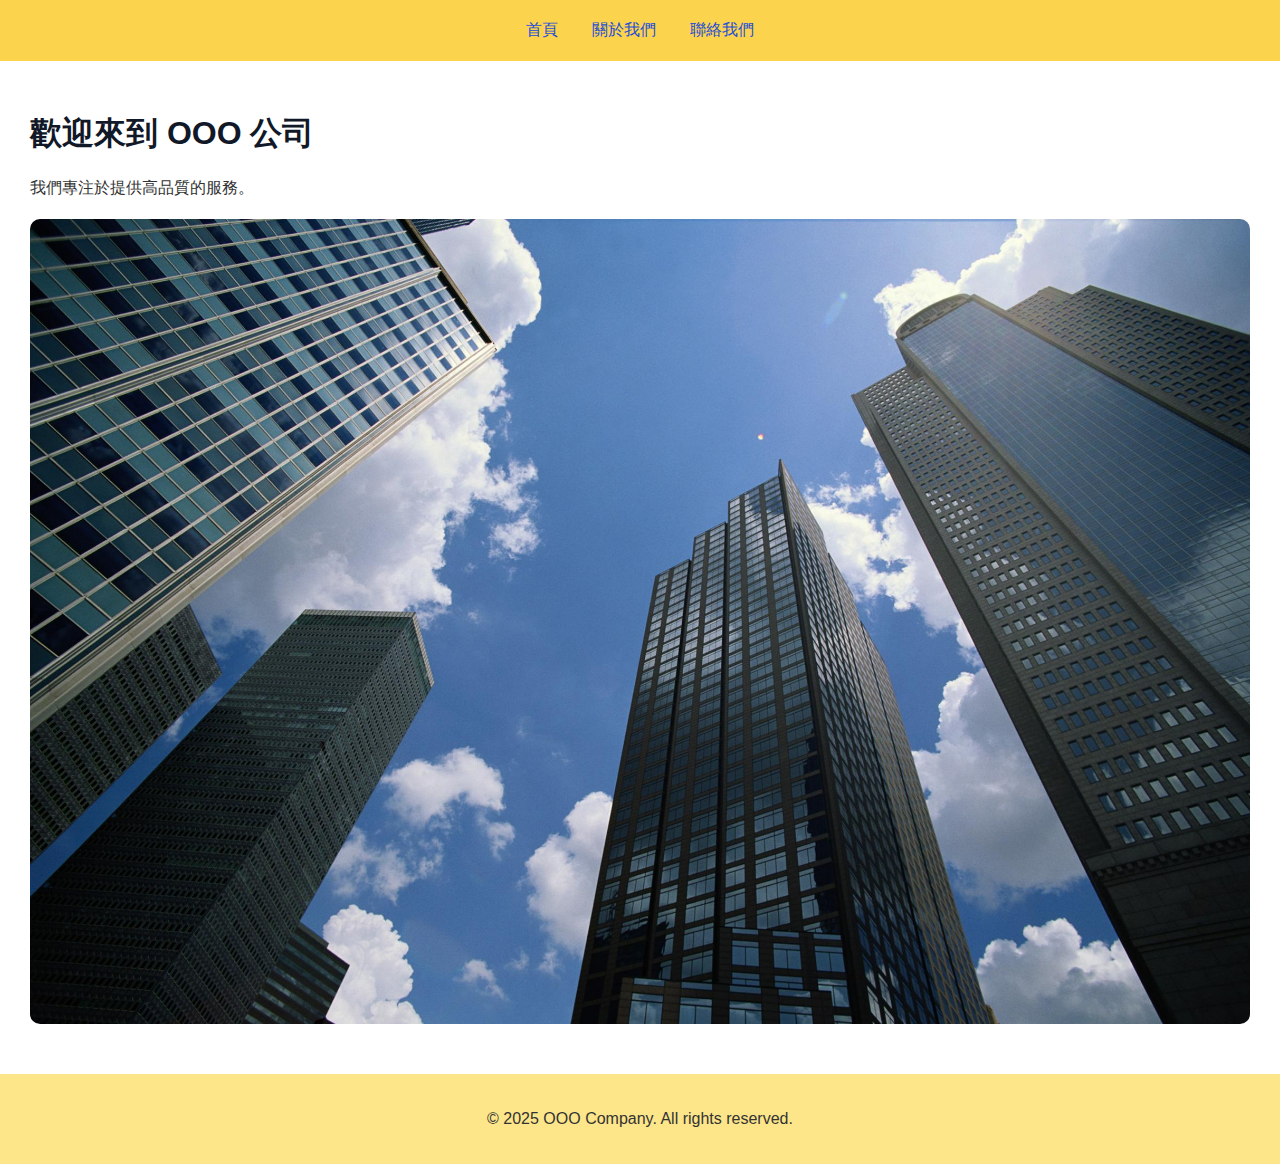
<file: 414630755/index.html>
<!DOCTYPE html> <!-- 定義這是一份 HTML5 文件 -->

<html lang="zh-Hant"> <!-- 頁面語言為繁體中文 -->

<head>
    <meta charset="UTF-8"> <!-- 設定網頁的編碼方式為 UTF-8，支援中文 -->
    <title>OOO 公司 - 首頁</title> <!-- 顯示在瀏覽器分頁的標題 -->
    <link rel="stylesheet" href="style.css"> <!-- 引入外部的 CSS 樣式檔 -->
</head>

<body> <!-- 網頁的主要可見內容開始 -->

    <!-- 頁首區塊，通常包含網站的 LOGO、選單、導覽列 -->
    <header>
        <nav> <!-- 導覽列 -->
            <a href="index.html">首頁</a> <!-- 超連結到首頁 -->
            <a href="about.html">關於我們</a> <!-- 超連結到關於我們 -->
            <a href="contact.html">聯絡我們</a> <!-- 超連結到聯絡我們 -->
        </nav>
    </header>

    <!-- 網頁的主內容區塊 -->
    <main>
        <h1>歡迎來到 OOO 公司</h1> <!-- 主標題 -->
        <p>我們專注於提供高品質的服務。</p> <!-- 簡短介紹文字 -->
        
        <!-- 插入一張圖片，src 是圖片網址，alt 是圖片替代文字 -->
        <img src="images/index.jpg" alt="公司形象圖">
    </main>

    <!-- 頁尾區塊，通常包含版權聲明、聯絡資訊等 -->
    <footer>
        <p>© 2025 OOO Company. All rights reserved.</p> <!-- 版權資訊 -->
    </footer>

</body>
</html>
</file>
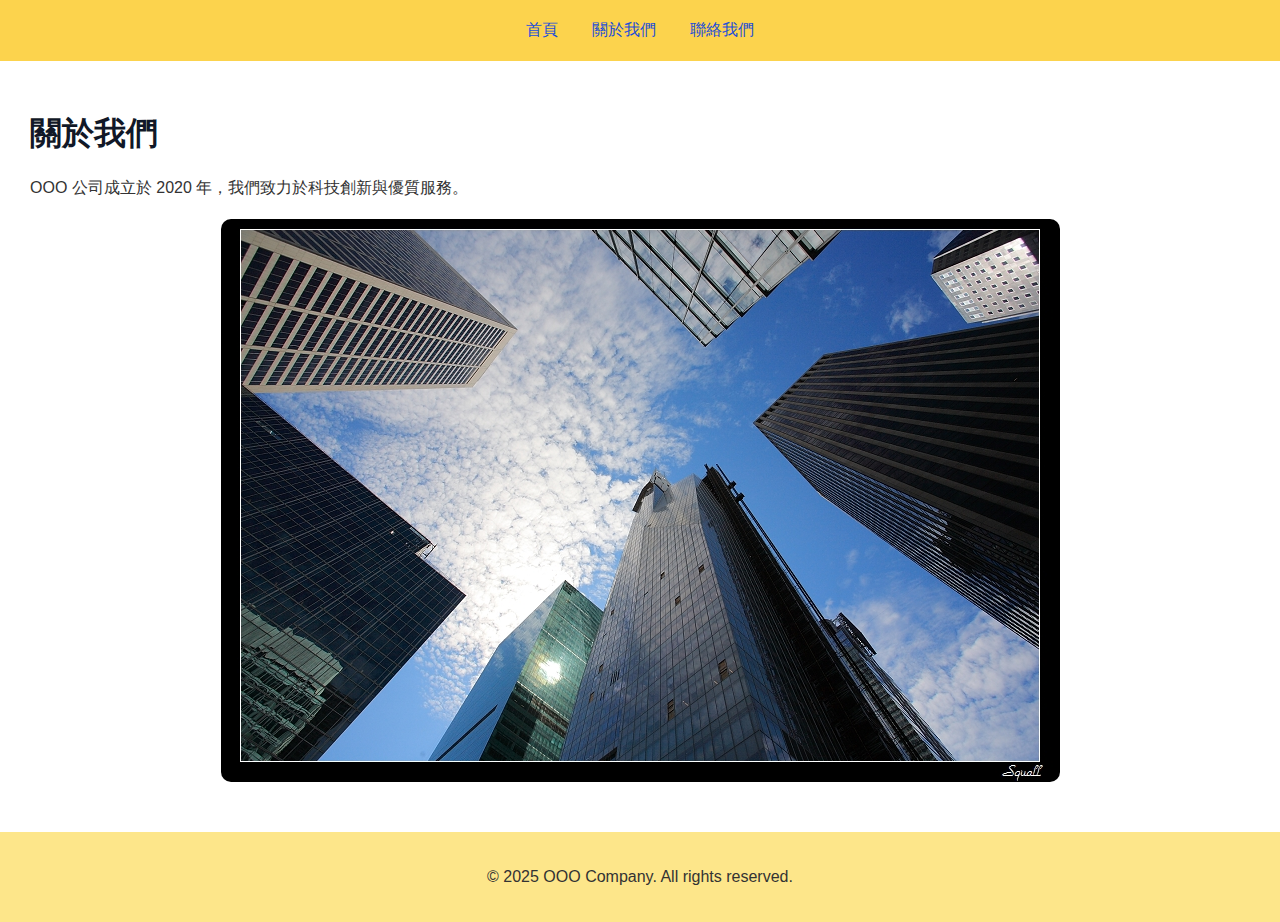
<file: 414630755/about.html>
<!DOCTYPE html> <!-- 宣告這是一份 HTML5 文件 -->

<html lang="zh-Hant"> <!-- 設定語言為中文（繁體） -->

<head>
    <meta charset="UTF-8"> <!-- 設定編碼為 UTF-8，支援中文字顯示 -->
    <title>OOO 公司 - 關於我們</title> <!-- 瀏覽器分頁上顯示的標題 -->
    <link rel="stylesheet" href="style.css"> <!-- 引入外部樣式表，控制整體版面與配色 -->
</head>

<body> <!-- HTML 主體內容開始 -->

    <!-- 頁首區塊：包含導覽列 -->
    <header>
        <nav> <!-- 導覽列，放網頁的選單連結 -->
            <a href="index.html">首頁</a> <!-- 返回首頁 -->
            <a href="about.html">關於我們</a> <!-- 本頁 -->
            <a href="contact.html">聯絡我們</a> <!-- 跳轉到聯絡我們 -->
        </nav>
    </header>

    <!-- 主要內容區 -->
    <main>
        <h1>關於我們</h1> <!-- 主標題 -->
        
        <p>OOO 公司成立於 2020 年，我們致力於科技創新與優質服務。</p>
        <!-- 公司介紹簡介 -->

        <img src="images/about.jpg" alt="團隊照片">
        <!-- 插入圖片。src 是圖片的網址，alt 是圖片的替代文字 -->
    </main>

    <!-- 頁尾區塊 -->
    <footer>
        <p>© 2025 OOO Company. All rights reserved.</p> <!-- 版權資訊 -->
    </footer>

</body>
</html>
</file>
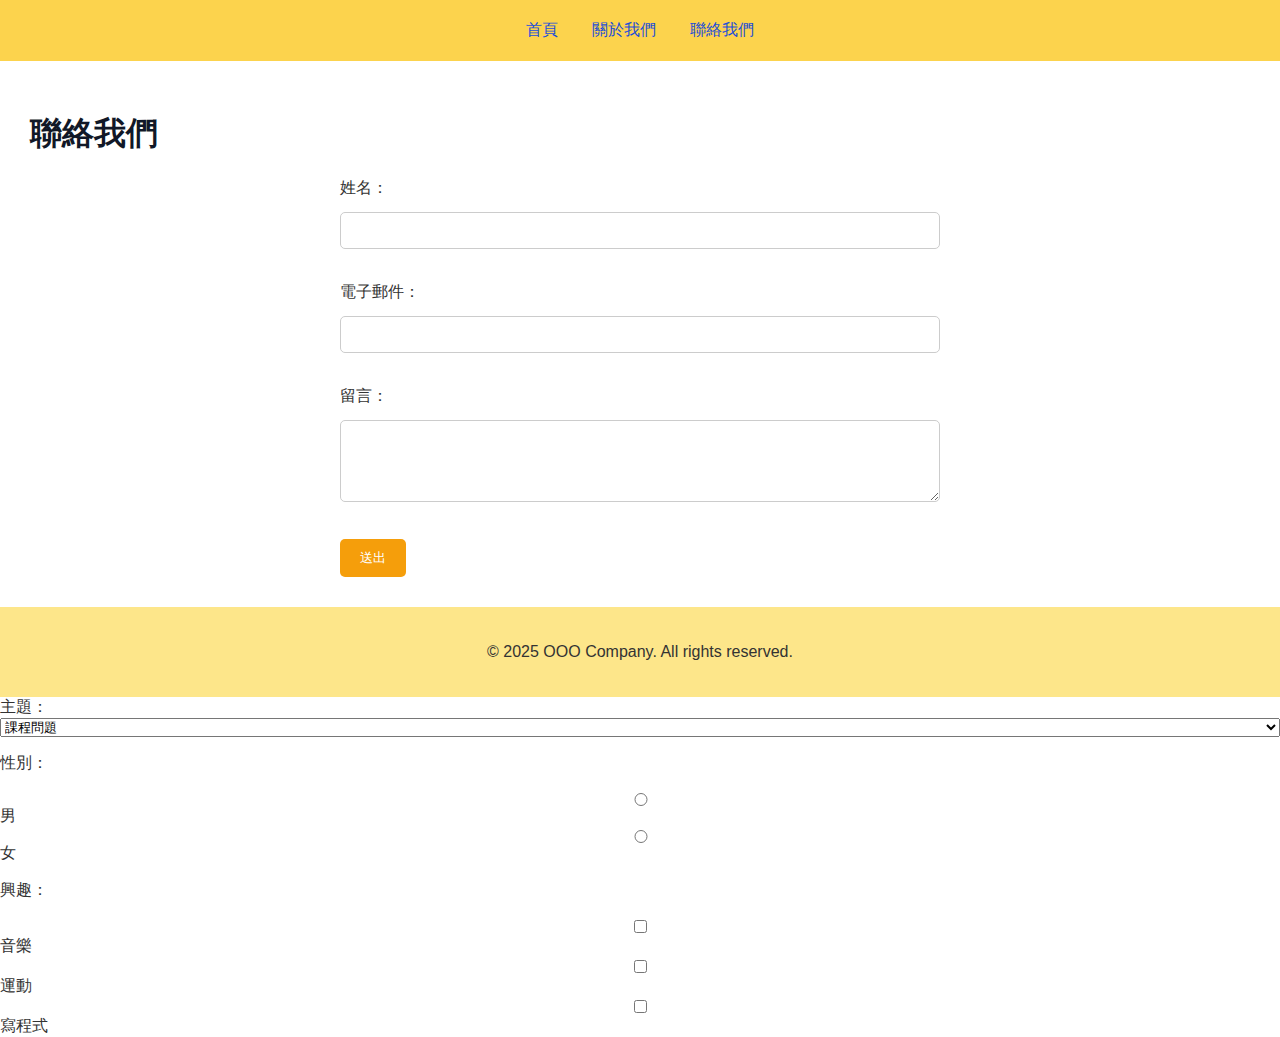
<file: 414630755/contact.html>
<!DOCTYPE html> <!-- 宣告這是一份 HTML5 文件 -->

<html lang="zh-Hant"> <!-- 指定此頁面使用繁體中文 -->

<head>
    <meta charset="UTF-8"> <!-- 設定文件的編碼為 UTF-8，支援中文 -->
    <title>OOO 公司 - 聯絡我們</title> <!-- 瀏覽器分頁上的標題 -->
    <link rel="stylesheet" href="style.css"> <!-- 引入外部的 CSS 檔案 -->
</head>

<body> <!-- 網頁主體開始 -->

    <!-- 頁首 header，通常包含網站 Logo 與導覽列 -->
    <header>
        <nav> <!-- 導覽列 -->
            <a href="index.html">首頁</a> <!-- 超連結到首頁 -->
            <a href="about.html">關於我們</a> <!-- 超連結到關於我們 -->
            <a href="contact.html">聯絡我們</a> <!-- 本頁 -->
        </nav>
    </header>

    <!-- 主內容 main -->
    <main>
        <h1>聯絡我們</h1> <!-- 主標題 -->

        <!-- 聯絡表單 -->
        <form>
            <!-- 輸入姓名 -->
            <label for="name">姓名：</label>
            <input type="text" id="name" name="name">
            <br><br>

            <!-- 輸入電子郵件 -->
            <label for="email">電子郵件：</label>
            <input type="email" id="email" name="email">
            <br><br>

            <!-- 留言欄位 -->
            <label for="message">留言：</label><br>
            <textarea id="message" name="message" rows="4" cols="30"></textarea>
            <br><br>

            <!-- 提交按鈕 -->
            <button type="submit">送出</button>
        </form>
    </main>

    <!-- 頁尾 footer -->
    <footer>
        <p>© 2025 OOO Company. All rights reserved.</p> <!-- 版權資訊 -->
    </footer>

</body>
</html> 

<!-- 下拉選單 -->
<label for="subject">主題：</label>
<select id="subject" name="subject">
  <option value="question">課程問題</option>
  <option value="homework">作業問題</option>
  <option value="other">其他</option>
</select>

<!-- 單選按鈕 -->
<p>性別：</p>
<input type="radio" id="male" name="gender" value="male">
<label for="male">男</label>
<input type="radio" id="female" name="gender" value="female">
<label for="female">女</label>

<!-- 多選框 -->
<p>興趣：</p>
<input type="checkbox" id="music" name="interest" value="music">
<label for="music">音樂</label>
<input type="checkbox" id="sports" name="interest" value="sports">
<label for="sports">運動</label>
<input type="checkbox" id="coding" name="interest" value="coding">
<label for="coding">寫程式</label>
</file>
<file: 414630755/style.css>
/* ===== 整體頁面設定（讓 footer 永遠貼底） ===== */
html, body {
    height: 100%;                            /* 滿版高度，讓 footer 可以黏在最底部 */
    margin: 0;                               /* 移除預設外距 */
    padding: 0;                              /* 移除預設內距 */
    display: flex;                           /* 使用 flex 排版 */
    flex-direction: column;                 /* 垂直排列（header → main → footer） */
    font-family: "Noto Sans TC", sans-serif; /* 使用思源黑體字型，適合中文 */
    background-color: #fff;                  /* 頁面背景色為白色 */
    color: #333;                             /* 主要文字顏色為深灰 */
}

/* ===== 頁首區塊 header ===== */
header {
    background-color: #fcd34d;              /* 淡黃色背景 */
    padding: 20px;                          /* 四周內距 */
    text-align: center;                     /* 內容置中 */
}

/* ===== 導覽列連結樣式 nav a ===== */
nav a {
    margin: 0 15px;                         /* 左右間距 */
    text-decoration: none;                 /* 移除底線 */
    color: #1d4ed8;                         /* 藍色文字（hover 時可補變化） */
}

/* ===== 主內容區塊 main ===== */
main {
    flex: 1;                                /* 撐開所有可用空間，讓 footer 貼底 */
    padding: 30px;                          /* 四周內距 */
}

/* ===== 主標題樣式 h1 ===== */
h1 {
    color: #111827;                         /* 更深的灰色文字，突顯標題 */
}

/* ===== 圖片樣式 img ===== */
img {
    display: block;                         /* 變成區塊元素 */
    max-width: 100%;                        /* 圖片不會超過容器寬度 */
    height: auto;                           /* 高度自動等比例縮放 */
    margin: 20px auto;                      /* 垂直間距 + 水平置中 */
    border-radius: 10px;                    /* 圓角邊框 */
}

/* ===== 表單欄位（input、textarea） ===== */
form input,
form textarea {
    width: 100%;                            /* 滿版寬度 */
    padding: 10px;                          /* 內距 */
    margin-top: 5px;
    margin-bottom: 15px;
    border: 1px solid #ccc;                 /* 淺灰邊框 */
    border-radius: 5px;                     /* 圓角邊框 */
    box-sizing: border-box;                 /* 包含 padding 不超出寬度 */
}

/* ===== 表單按鈕樣式 ===== */
form button {
    padding: 10px 20px;                     /* 上下 10px、左右 20px 的內距 */
    background-color: #f59e0b;              /* 橘色背景 */
    color: white;                           /* 白色文字 */
    border: none;                           /* 移除邊框 */
    border-radius: 5px;                     /* 圓角 */
    cursor: pointer;                        /* 滑鼠變成小手指 */
}

/* ===== 頁尾 footer ===== */
footer {
    background-color: #fde68a;              /* 更淡的黃色背景 */
    text-align: center;                     /* 置中對齊 */
    padding: 20px;                          /* 四周內距 */
}

/* ===== 下拉選單 <select> 的樣式設定 ===== */
form select {
    width: 100%;                  /* 滿版寬度，與其他欄位一致 */
    padding: 10px;                /* 內距，讓字不要貼邊 */
    margin-top: 5px;              /* 與上一個元素的距離 */
    margin-bottom: 15px;          /* 與下一個元素的距離 */
    border: 1px solid #ccc;       /* 淺灰色邊框 */
    border-radius: 5px;           /* 圓角邊框讓外觀更柔和 */
    box-sizing: border-box;       /* padding 不會讓元素變寬 */
    background-color: #fff;       /* 背景設為白色（避免灰底） */
}

/* ===== 單選 <radio> 和 多選 <checkbox> 的基本樣式 ===== */
form input[type="radio"],
form input[type="checkbox"] {
    width: auto;                  /* 不要跟 text 一樣滿版 */
    margin-right: 5px;            /* 和文字（label）之間留一點空隙 */
    vertical-align: middle;       /* 與文字垂直對齊，避免偏移 */
}

/* ===== 單選與多選標籤的排版美化（讓整齊一點） ===== */
form p {
    margin-top: 15px;             /* 與上一區塊間距 */
    margin-bottom: 5px;           /* 與下方選項靠近一點 */
    font-weight: bold;           /* 加粗提示標題，例如「性別」或「興趣」 */
}

/* ===== 所有 label 標籤的統一設定 ===== */
form label {
    display: inline-block;        /* 讓 label 成為可對齊的區塊 */
    margin-bottom: 8px;           /* 與下一個欄位留空 */
}

/* ===== 表單整體排版設定（可選） ===== */
form {
    max-width: 600px;             /* 表單最大寬度，避免太寬難閱讀 */
    margin: 0 auto;               /* 水平置中（上下不設限） */
}

/* ===== 下拉選單 <select> 的樣式設定 ===== */
form select {
    width: 100%;                  /* 滿版寬度，與其他欄位一致 */
    padding: 10px;                /* 內距，讓字不要貼邊 */
    margin-top: 5px;              /* 與上一個元素的距離 */
    margin-bottom: 15px;          /* 與下一個元素的距離 */
    border: 1px solid #ccc;       /* 淺灰色邊框 */
    border-radius: 5px;           /* 圓角邊框讓外觀更柔和 */
    box-sizing: border-box;       /* padding 不會讓元素變寬 */
    background-color: #fff;       /* 背景設為白色（避免灰底） */
}

/* ===== 單選 <radio> 和 多選 <checkbox> 的基本樣式 ===== */
form input[type="radio"],
form input[type="checkbox"] {
    width: auto;                  /* 不要跟 text 一樣滿版 */
    margin-right: 5px;            /* 和文字（label）之間留一點空隙 */
    vertical-align: middle;       /* 與文字垂直對齊，避免偏移 */
}

/* ===== 單選與多選標籤的排版美化（讓整齊一點） ===== */
form p {
    margin-top: 15px;             /* 與上一區塊間距 */
    margin-bottom: 5px;           /* 與下方選項靠近一點 */
    font-weight: bold;           /* 加粗提示標題，例如「性別」或「興趣」 */
}

/* ===== 所有 label 標籤的統一設定 ===== */
form label {
    display: inline-block;        /* 讓 label 成為可對齊的區塊 */
    margin-bottom: 8px;           /* 與下一個欄位留空 */
}

/* ===== 表單整體排版設定（可選） ===== */
form {
    max-width: 600px;             /* 表單最大寬度，避免太寬難閱讀 */
    margin: 0 auto;               /* 水平置中（上下不設限） */
}
/* ===== 下拉選單 <select> 的樣式設定 ===== */
form select {
    width: 100%;                  /* 滿版寬度，與其他欄位一致 */
    padding: 10px;                /* 內距，讓字不要貼邊 */
    margin-top: 5px;              /* 與上一個元素的距離 */
    margin-bottom: 15px;          /* 與下一個元素的距離 */
    border: 1px solid #ccc;       /* 淺灰色邊框 */
    border-radius: 5px;           /* 圓角邊框讓外觀更柔和 */
    box-sizing: border-box;       /* padding 不會讓元素變寬 */
    background-color: #fff;       /* 背景設為白色（避免灰底） */
}

/* ===== 單選 <radio> 和 多選 <checkbox> 的基本樣式 ===== */
form input[type="radio"],
form input[type="checkbox"] {
    width: auto;                  /* 不要跟 text 一樣滿版 */
    margin-right: 5px;            /* 和文字（label）之間留一點空隙 */
    vertical-align: middle;       /* 與文字垂直對齊，避免偏移 */
}

/* ===== 單選與多選標籤的排版美化（讓整齊一點） ===== */
form p {
    margin-top: 15px;             /* 與上一區塊間距 */
    margin-bottom: 5px;           /* 與下方選項靠近一點 */
    font-weight: bold;           /* 加粗提示標題，例如「性別」或「興趣」 */
}

/* ===== 所有 label 標籤的統一設定 ===== */
form label {
    display: inline-block;        /* 讓 label 成為可對齊的區塊 */
    margin-bottom: 8px;           /* 與下一個欄位留空 */
}

/* ===== 表單整體排版設定（可選） ===== */
form {
    max-width: 600px;             /* 表單最大寬度，避免太寬難閱讀 */
    margin: 0 auto;               /* 水平置中（上下不設限） */
}
/* ===== 下拉選單 <select> 的樣式設定 ===== */
form select {
    width: 100%;                  /* 滿版寬度，與其他欄位一致 */
    padding: 10px;                /* 內距，讓字不要貼邊 */
    margin-top: 5px;              /* 與上一個元素的距離 */
    margin-bottom: 15px;          /* 與下一個元素的距離 */
    border: 1px solid #ccc;       /* 淺灰色邊框 */
    border-radius: 5px;           /* 圓角邊框讓外觀更柔和 */
    box-sizing: border-box;       /* padding 不會讓元素變寬 */
    background-color: #fff;       /* 背景設為白色（避免灰底） */
}

/* ===== 單選 <radio> 和 多選 <checkbox> 的基本樣式 ===== */
form input[type="radio"],
form input[type="checkbox"] {
    width: auto;                  /* 不要跟 text 一樣滿版 */
    margin-right: 5px;            /* 和文字（label）之間留一點空隙 */
    vertical-align: middle;       /* 與文字垂直對齊，避免偏移 */
}

/* ===== 單選與多選標籤的排版美化（讓整齊一點） ===== */
form p {
    margin-top: 15px;             /* 與上一區塊間距 */
    margin-bottom: 5px;           /* 與下方選項靠近一點 */
    font-weight: bold;           /* 加粗提示標題，例如「性別」或「興趣」 */
}

/* ===== 所有 label 標籤的統一設定 ===== */
form label {
    display: inline-block;        /* 讓 label 成為可對齊的區塊 */
    margin-bottom: 8px;           /* 與下一個欄位留空 */
}

/* ===== 表單整體排版設定（可選） ===== */
form {
    max-width: 600px;             /* 表單最大寬度，避免太寬難閱讀 */
    margin: 0 auto;               /* 水平置中（上下不設限） */
}
/* ===== 下拉選單 <select> 的樣式設定 ===== */
form select {
    width: 100%;                  /* 滿版寬度，與其他欄位一致 */
    padding: 10px;                /* 內距，讓字不要貼邊 */
    margin-top: 5px;              /* 與上一個元素的距離 */
    margin-bottom: 15px;          /* 與下一個元素的距離 */
    border: 1px solid #ccc;       /* 淺灰色邊框 */
    border-radius: 5px;           /* 圓角邊框讓外觀更柔和 */
    box-sizing: border-box;       /* padding 不會讓元素變寬 */
    background-color: #fff;       /* 背景設為白色（避免灰底） */
}

/* ===== 單選 <radio> 和 多選 <checkbox> 的基本樣式 ===== */
form input[type="radio"],
form input[type="checkbox"] {
    width: auto;                  /* 不要跟 text 一樣滿版 */
    margin-right: 5px;            /* 和文字（label）之間留一點空隙 */
    vertical-align: middle;       /* 與文字垂直對齊，避免偏移 */
}

/* ===== 單選與多選標籤的排版美化（讓整齊一點） ===== */
form p {
    margin-top: 15px;             /* 與上一區塊間距 */
    margin-bottom: 5px;           /* 與下方選項靠近一點 */
    font-weight: bold;           /* 加粗提示標題，例如「性別」或「興趣」 */
}

/* ===== 所有 label 標籤的統一設定 ===== */
form label {
    display: inline-block;        /* 讓 label 成為可對齊的區塊 */
    margin-bottom: 8px;           /* 與下一個欄位留空 */
}

/* ===== 表單整體排版設定（可選） ===== */
form {
    max-width: 600px;             /* 表單最大寬度，避免太寬難閱讀 */
    margin: 0 auto;               /* 水平置中（上下不設限） */
}
</file>
